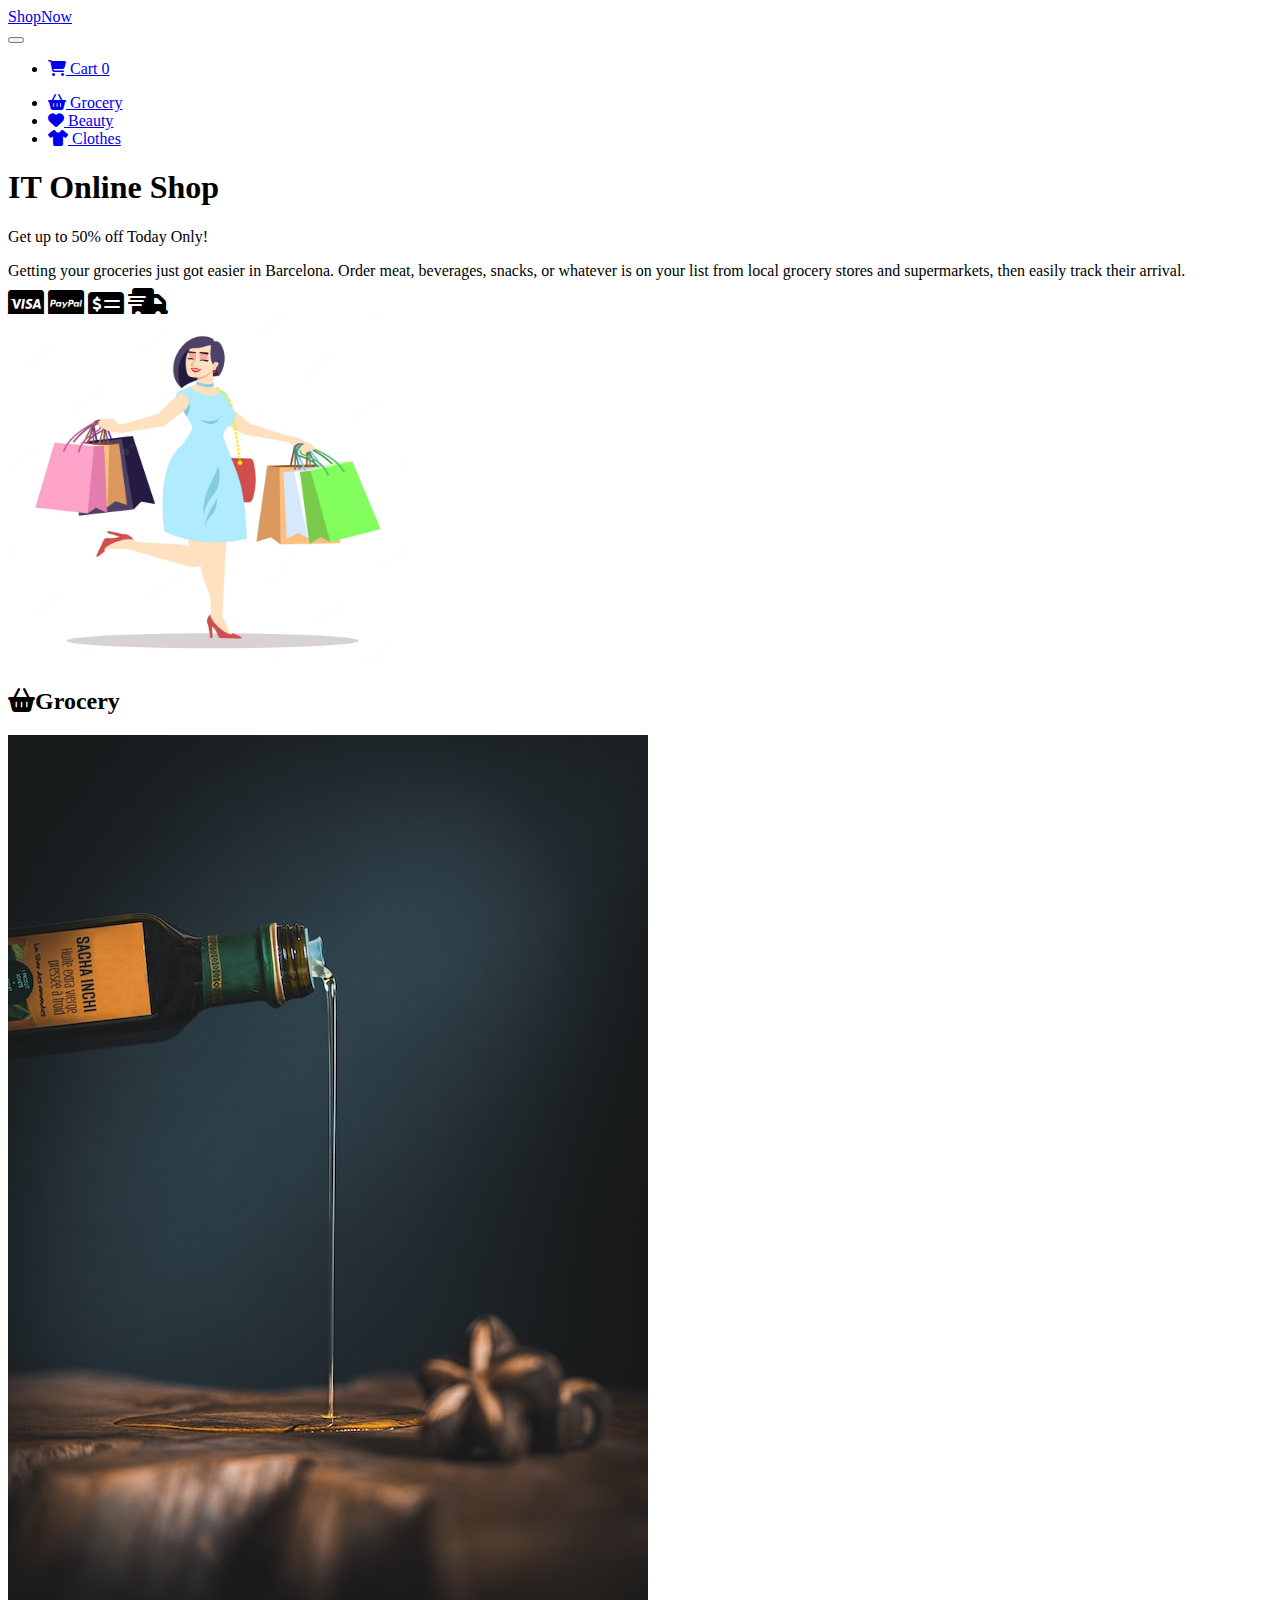
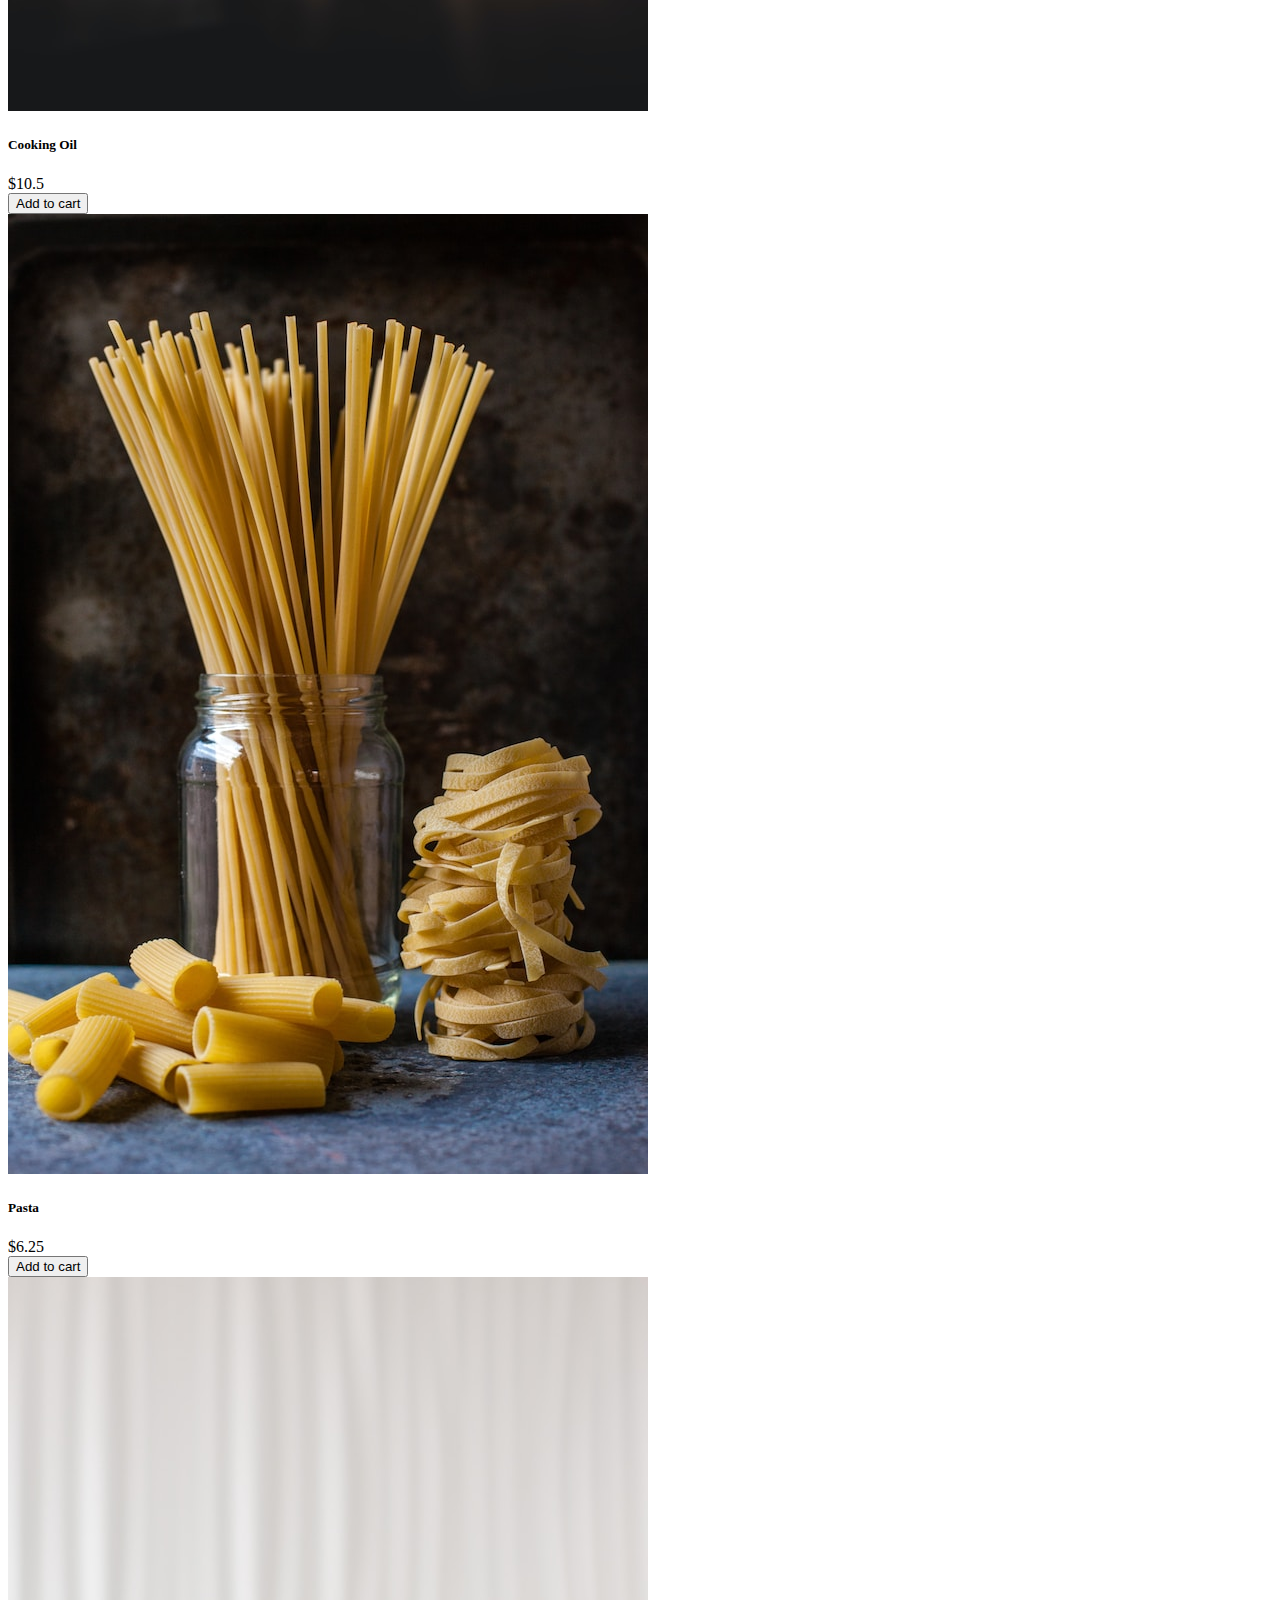
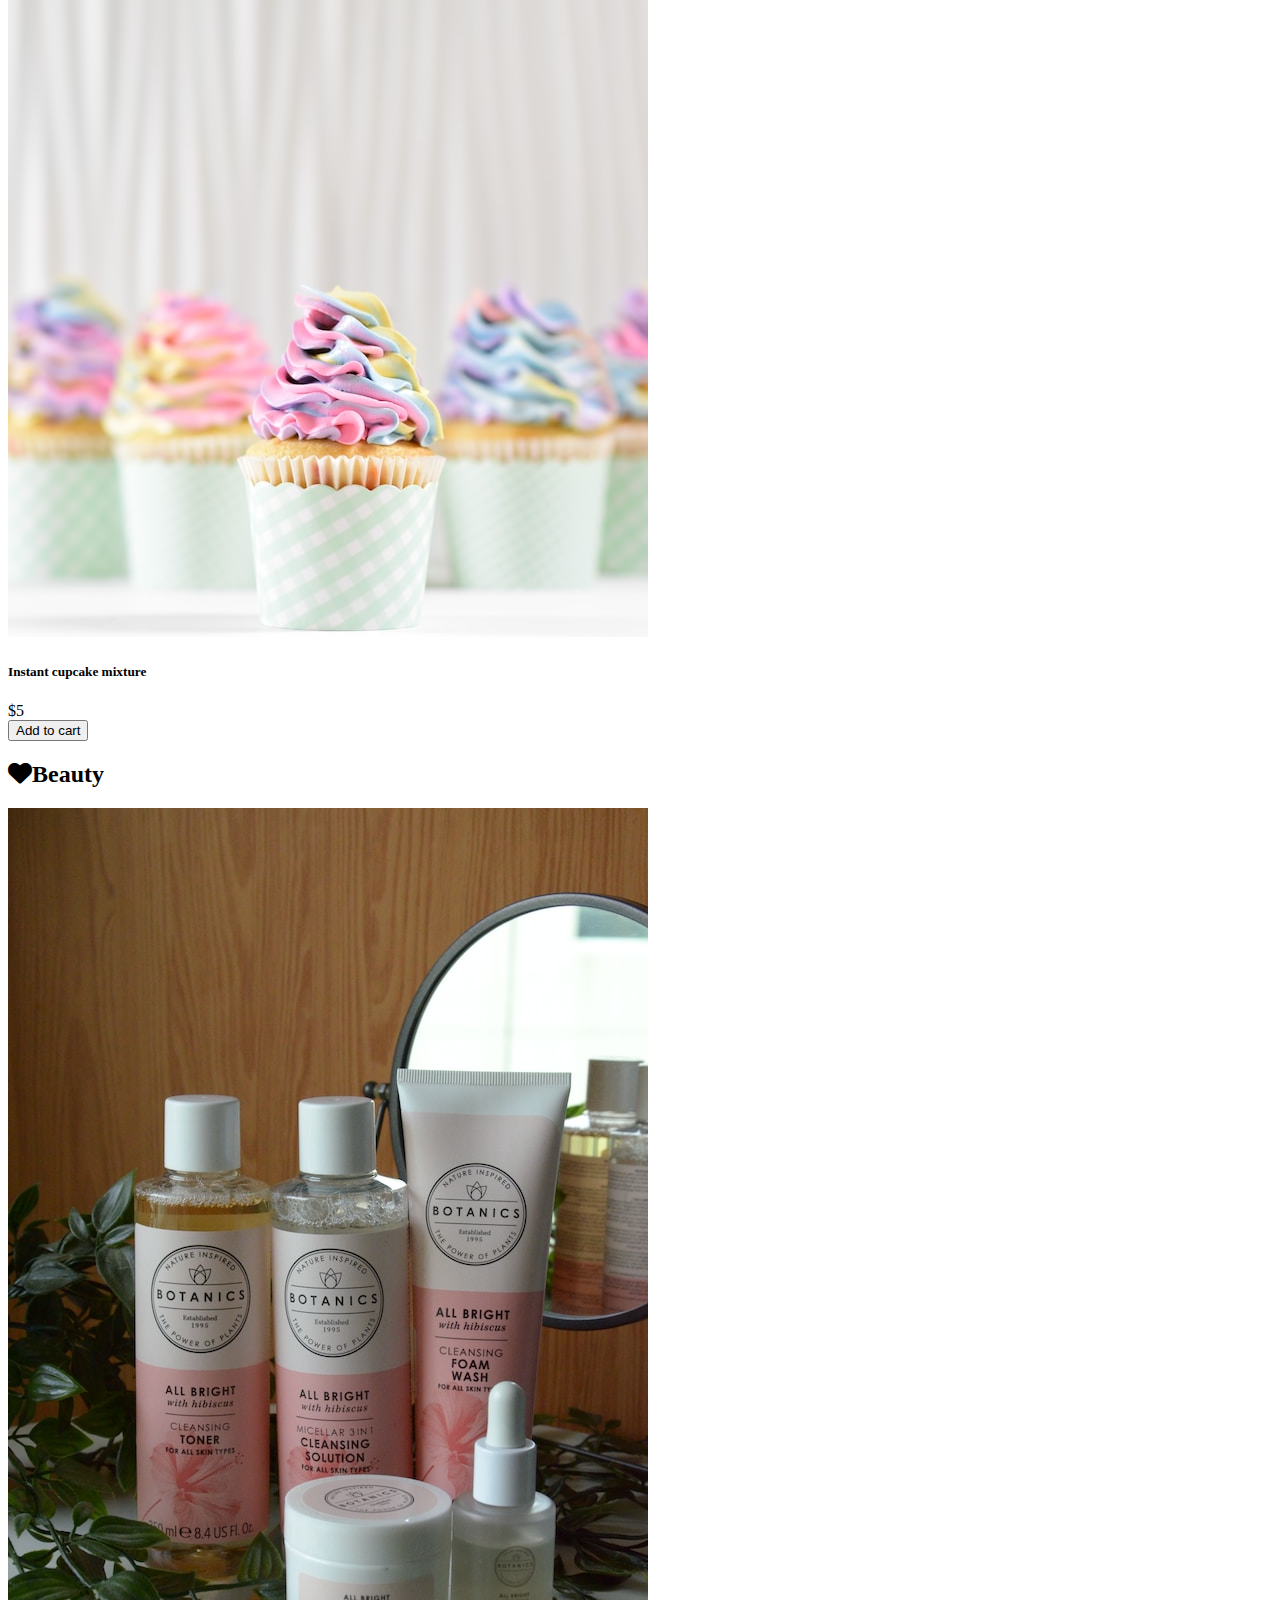
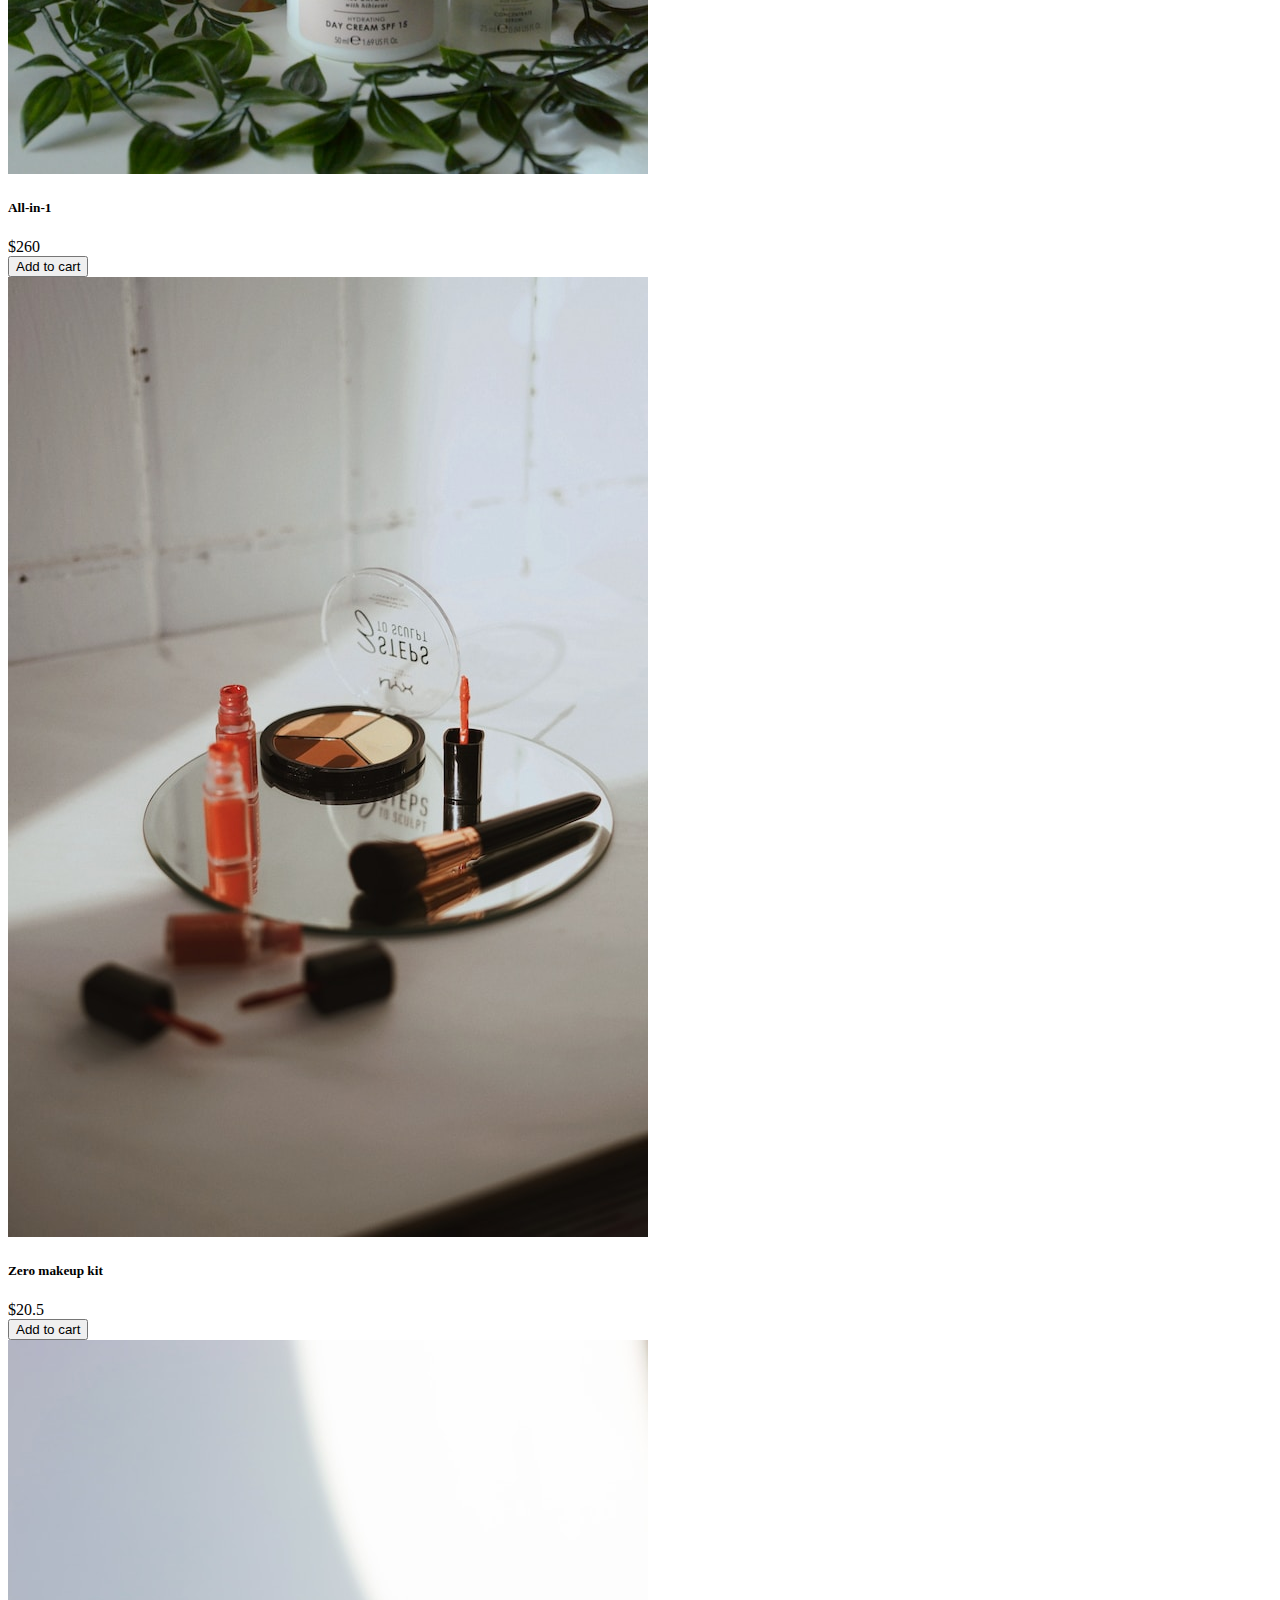
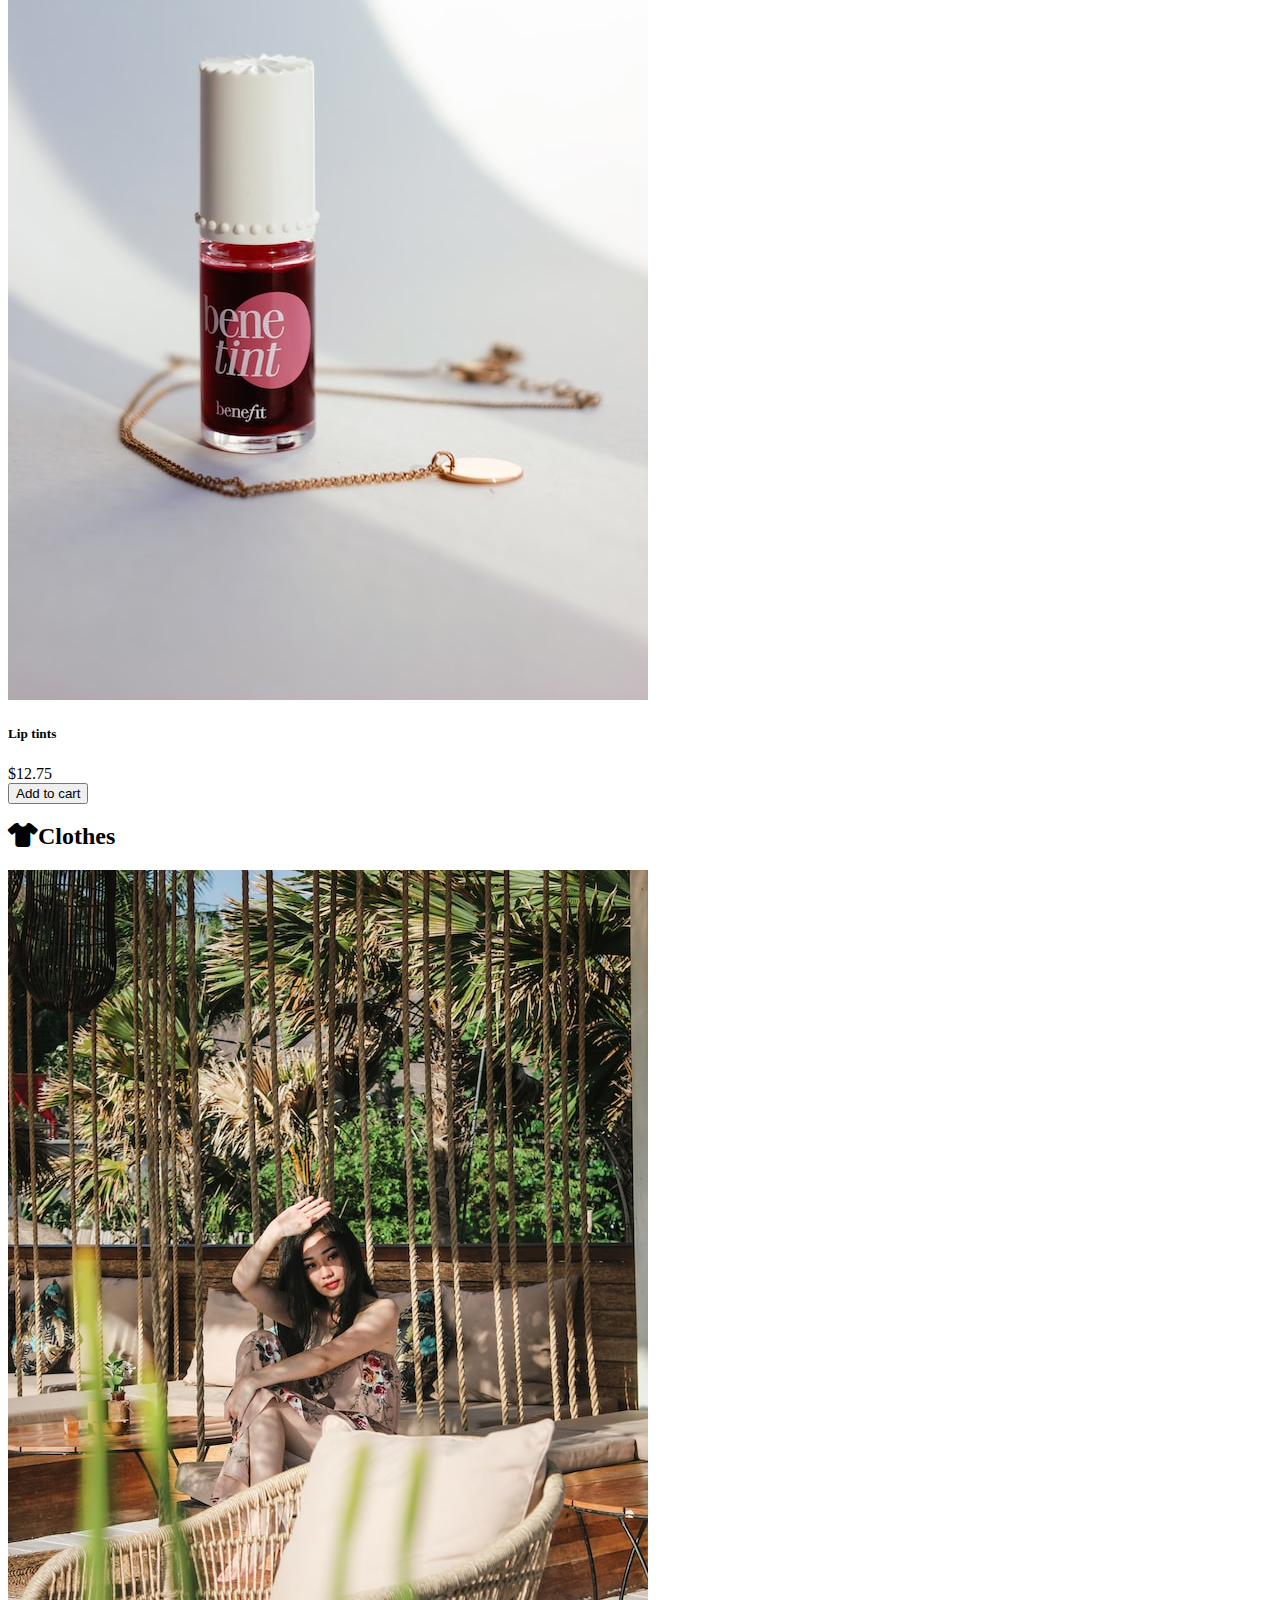
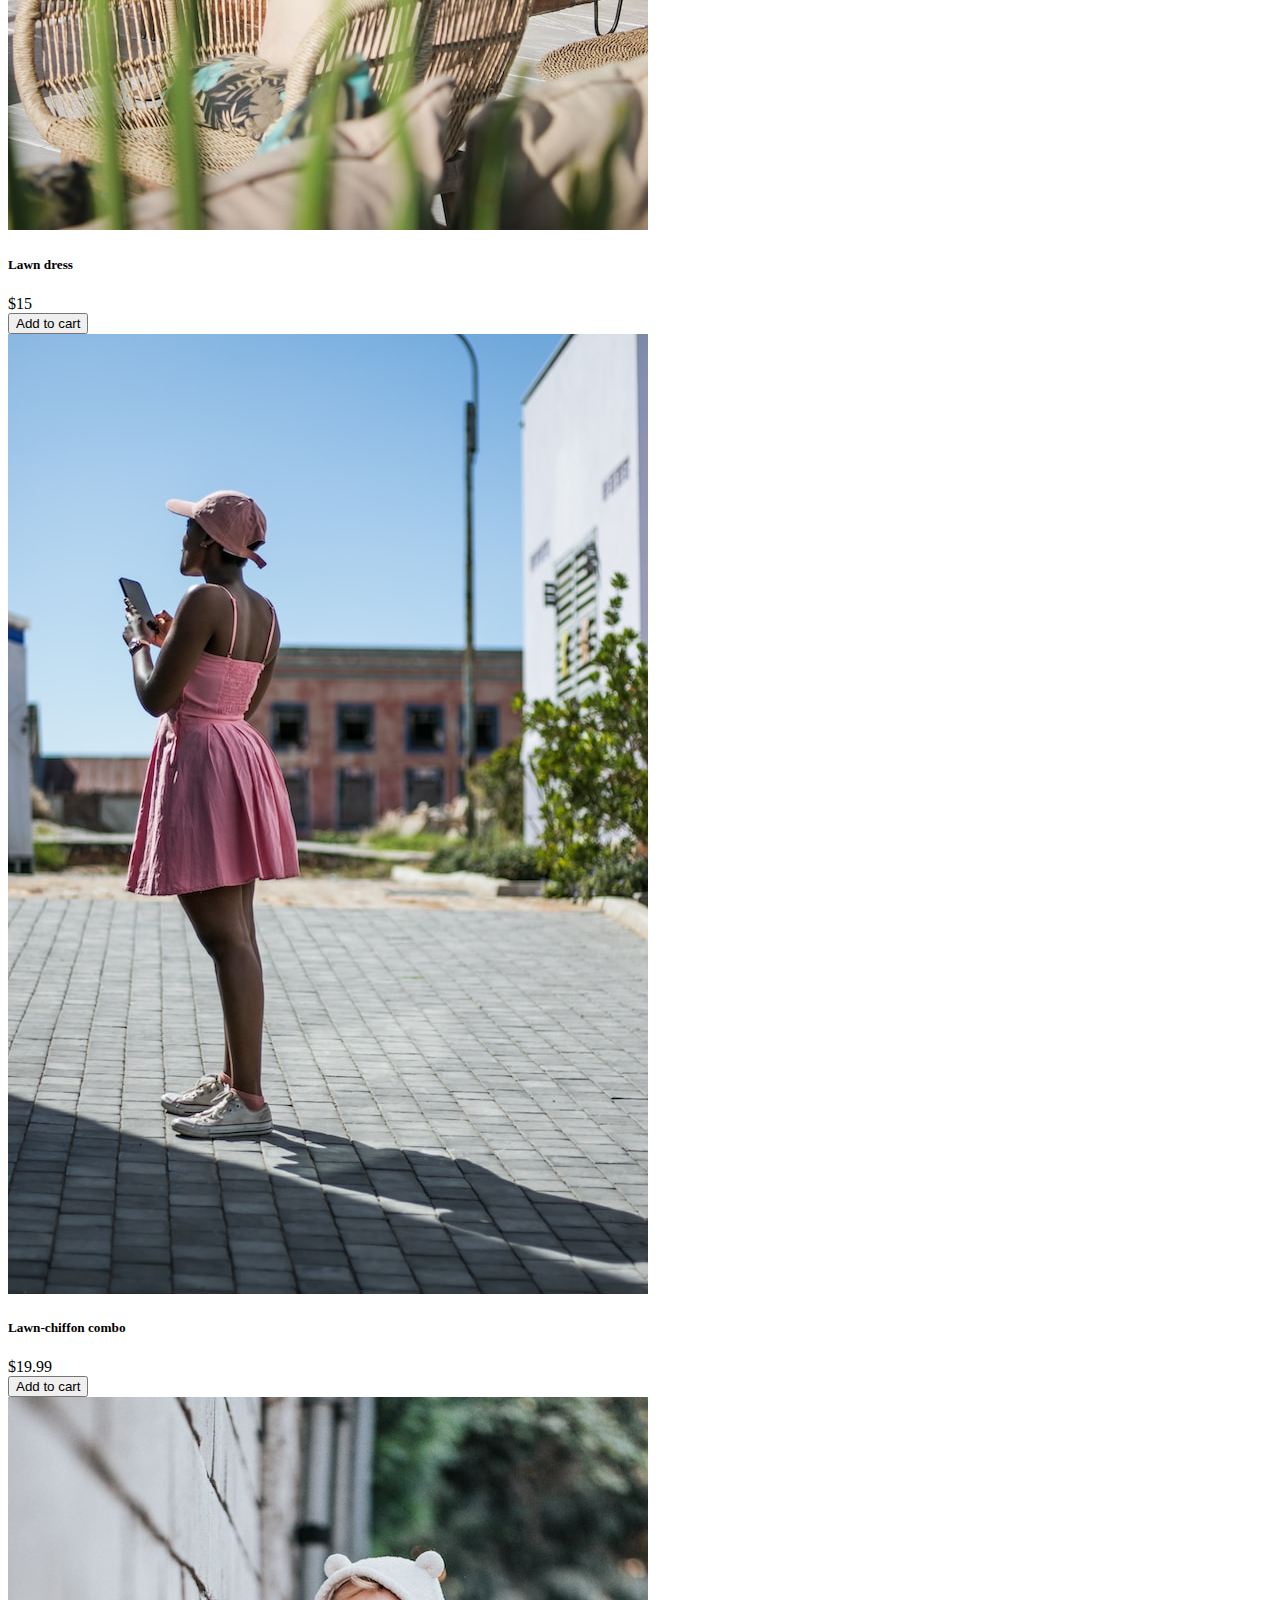
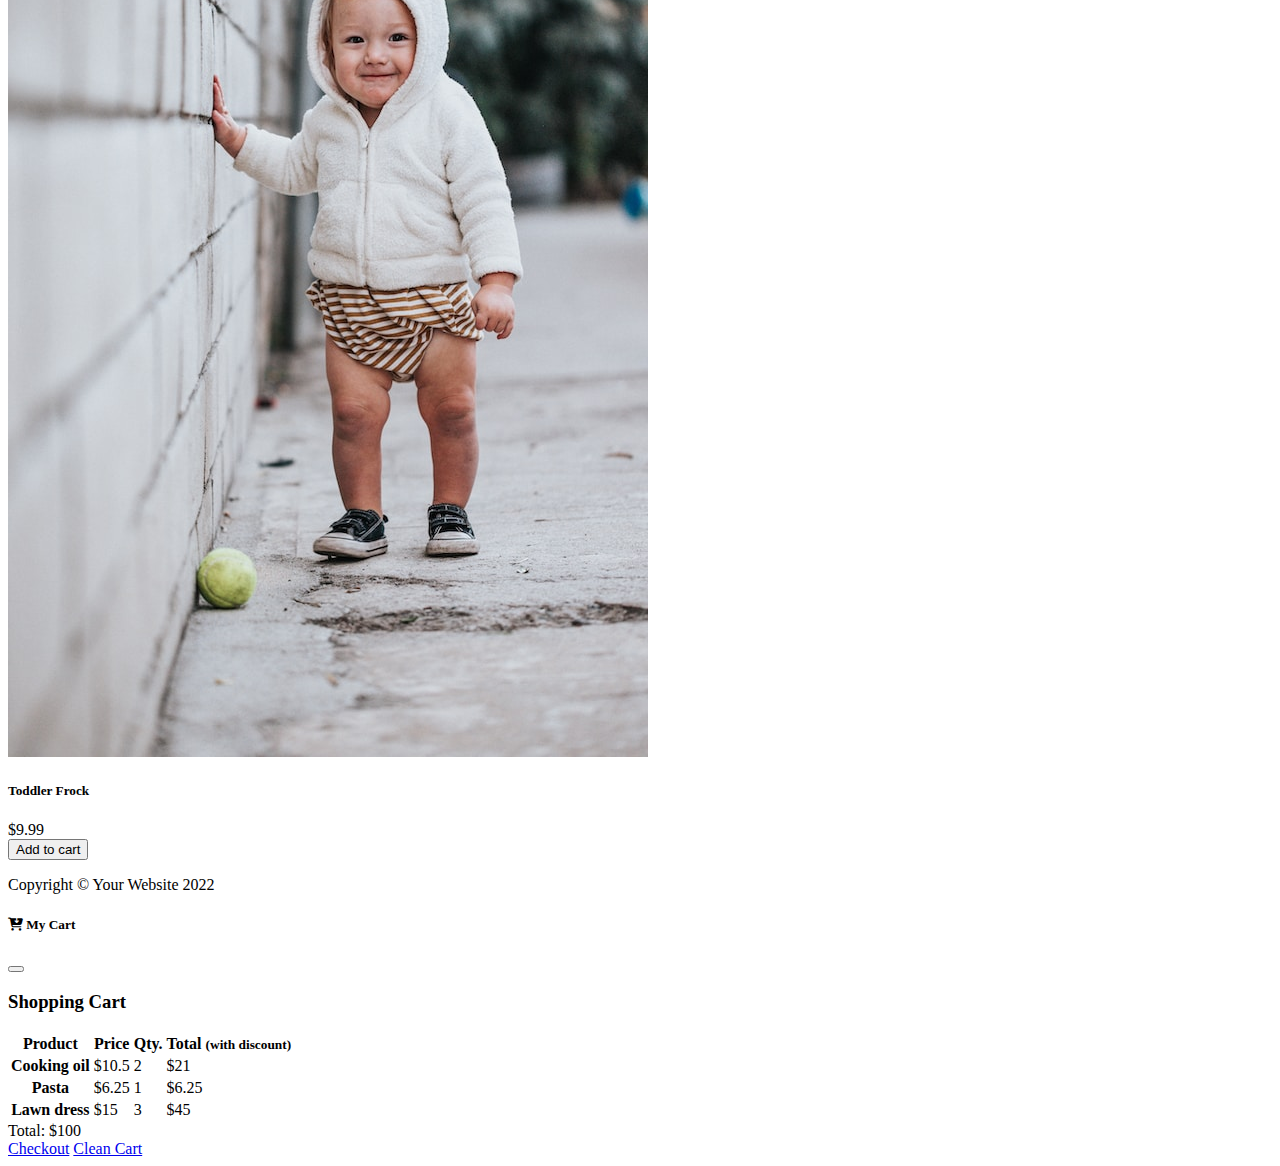
<file: index.html>
<!DOCTYPE html>
<html lang="en">
    <head>
        <meta charset="utf-8" />
        <meta
            name="viewport"
            content="width=device-width, initial-scale=1, shrink-to-fit=no"
        />
        <meta name="description" content="" />
        <meta name="author" content="" />
        <title>ShopNow</title>
        <!-- Favicon-->
        <link rel="icon" type="image/x-icon" href="images/favicon.ico" />
        <link
            href="https://cdn.jsdelivr.net/npm/bootstrap@5.1.3/dist/css/bootstrap.min.css"
            rel="stylesheet"
            integrity="sha384-1BmE4kWBq78iYhFldvKuhfTAU6auU8tT94WrHftjDbrCEXSU1oBoqyl2QvZ6jIW3"
            crossorigin="anonymous"
        />

        <!-- Bootstrap icons-->
        <link
            rel="stylesheet"
            href="https://use.fontawesome.com/releases/v5.8.1/css/all.css"
            integrity="sha384-50oBUHEmvpQ+1lW4y57PTFmhCaXp0ML5d60M1M7uH2+nqUivzIebhndOJK28anvf"
            crossorigin="anonymous"
        />
        <link
            rel="stylesheet"
            href="https://cdnjs.cloudflare.com/ajax/libs/font-awesome/6.3.0/css/all.min.css"
        />

        <!-- Core theme CSS (includes Bootstrap)-->
    </head>
    <body
        data-bs-spy="scroll"
        data-bs-target="#navbar-example2"
        data-bs-offset="50"
    >
        <!-- Navigation-->
        <nav
            class="navbar py-3 py-lg-0 navbar-light bg-light navbar-expand-lg"
            id="navbar-example2"
        >
            <div class="container d-flex">
                <a class="navbar-brand" href="#!">ShopNow</a>
                <div class="d-flex flex-row order-lg-last align-items-center">
                    <button
                        type="button"
                        class="navbar-toggler order-last collapsed"
                        data-bs-toggle="collapse"
                        data-bs-target="#navbar"
                        aria-expanded="false"
                        aria-controls="navbar"
                    >
                        <span class="navbar-toggler-icon"></span>
                    </button>
                    <ul
                        class="navbar-nav me-3 me-lg-0 d-flex flex-row align-items-center"
                    >
                        <li class="dropdown search-dropdown nav-item py-lg-3">
                            <a
                                href="javascript:void(0)"
                                class="btn btn-outline-dark flex-center"
                                type="button"
                                data-bs-toggle="modal"
                                data-bs-target="#cartModal"
                                onclick="open_modal()"
                                data-bs-auto-close="outside"
                            >
                                <i class="fas fa-shopping-cart me-1"></i> Cart
                                <span
                                    class="badge bg-dark text-white ms-1 rounded-pill"
                                    id="count_product"
                                    >0</span
                                >
                            </a>
                        </li>
                    </ul>
                </div>

                <div id="navbar" class="navbar-collapse collapse">
                    <ul class="navbar-nav me-auto mb-4 mb-lg-0 ms-lg-5">
                        <li class="nav-item">
                            <a class="nav-link" href="#grocery"
                                ><i class="fas fa-shopping-basket"></i>
                                Grocery</a
                            >
                        </li>
                        <li class="nav-item">
                            <a class="nav-link" href="#beauty"
                                ><i class="fas fa-heart"></i> Beauty</a
                            >
                        </li>
                        <li class="nav-item">
                            <a class="nav-link" href="#clothes"
                                ><i class="fas fa-tshirt"></i> Clothes</a
                            >
                        </li>
                    </ul>
                </div>
            </div>
        </nav>

        <!-- Header-->
        <header class="py-5">
            <div class="container px-4 my-5 d-flex justify-content-center">
                <div class="text-center text-black">
                    <h1 class="display-4 fw-bolder">IT Online Shop</h1>
                    <p class="lead fw-bolder text-black-50 mb-0">
                        Get up to 50% off Today Only!
                    </p>
                    <p class="lead fw-normal text-black-50 mb-5">
                        Getting your groceries just got easier in Barcelona.
                        Order meat, beverages, snacks, or whatever is on your
                        list from local grocery stores and supermarkets, then
                        easily track their arrival.
                    </p>
                    <div class="d-flex mt-0 justify-content-center">
                        <i class="fa-brands fa-cc-visa fa-2xl px-3"></i>
                        <i class="fa-brands fa-cc-paypal fa-2xl px-3"></i>
                        <i
                            class="fa-solid fa-money-check-dollar fa-2xl px-3"
                        ></i>
                        <i class="fa-solid fa-truck-fast fa-2xl px-3"></i>
                    </div>
                </div>
                <div class="px-4">
                    <img
                        src="images/shop.jpg"
                        style="width: 400px; height: 350px"
                    />
                </div>
            </div>
        </header>
        <!-- Section-->
        <section class="pt-5" id="grocery">
            <h2 class="text-center">
                <i class="fas fa-shopping-basket pe-3"></i>Grocery
            </h2>
            <div class="container px-4 px-lg-5 mt-5">
                <div
                    class="row gx-4 gx-lg-5 row-cols-2 row-cols-md-3 row-cols-xl-4 justify-content-center"
                >
                    <div class="col mb-5">
                        <div class="card h-100">
                            <img
                                class="card-img-top"
                                src="./images/oil.jpeg"
                                alt="..."
                            />
                            <div class="card-body p-4">
                                <div class="text-center">
                                    <h5 class="fw-bolder">Cooking Oil</h5>
                                    $10.5
                                </div>
                            </div>
                            <div
                                class="card-footer p-4 pt-0 border-top-0 bg-transparent"
                            >
                                <div class="text-center">
                                    <button
                                        type="button"
                                        onclick="buy(1)"
                                        class="btn btn-outline-dark"
                                    >
                                        Add to cart
                                    </button>
                                </div>
                            </div>
                        </div>
                    </div>
                    <div class="col mb-5">
                        <div class="card h-100">
                            <img
                                class="card-img-top"
                                src="./images/pasta.jpeg"
                                alt="..."
                            />
                            <div class="card-body p-4">
                                <div class="text-center">
                                    <h5 class="fw-bolder">Pasta</h5>
                                    $6.25
                                </div>
                            </div>
                            <div
                                class="card-footer p-4 pt-0 border-top-0 bg-transparent"
                            >
                                <div class="text-center">
                                    <button
                                        type="button"
                                        onclick="buy(2)"
                                        class="btn btn-outline-dark"
                                    >
                                        Add to cart
                                    </button>
                                </div>
                            </div>
                        </div>
                    </div>
                    <div class="col mb-5">
                        <div class="card h-100">
                            <img
                                class="card-img-top"
                                src="./images/cake.jpeg"
                                alt="..."
                            />
                            <div class="card-body p-4">
                                <div class="text-center">
                                    <h5 class="fw-bolder">
                                        Instant cupcake mixture
                                    </h5>
                                    $5
                                </div>
                            </div>
                            <div
                                class="card-footer p-4 pt-0 border-top-0 bg-transparent"
                            >
                                <div class="text-center">
                                    <button
                                        type="button"
                                        onclick="buy(3)"
                                        class="btn btn-outline-dark"
                                    >
                                        Add to cart
                                    </button>
                                </div>
                            </div>
                        </div>
                    </div>
                </div>
            </div>
        </section>
        <section class="pt-5" id="beauty">
            <h2 class="text-center"><i class="fas fa-heart pe-3"></i>Beauty</h2>
            <div class="container px-4 px-lg-5 mt-5">
                <div
                    class="row gx-4 gx-lg-5 row-cols-2 row-cols-md-3 row-cols-xl-4 justify-content-center"
                >
                    <div class="col mb-5">
                        <div class="card h-100">
                            <img
                                class="card-img-top"
                                src="./images/allinone.jpeg"
                                alt="..."
                            />
                            <div class="card-body p-4">
                                <div class="text-center">
                                    <h5 class="fw-bolder">All-in-1</h5>
                                    $260
                                </div>
                            </div>
                            <div
                                class="card-footer p-4 pt-0 border-top-0 bg-transparent"
                            >
                                <div class="text-center">
                                    <button
                                        type="button"
                                        onclick="buy(4)"
                                        class="btn btn-outline-dark"
                                    >
                                        Add to cart
                                    </button>
                                </div>
                            </div>
                        </div>
                    </div>
                    <div class="col mb-5">
                        <div class="card h-100">
                            <img
                                class="card-img-top"
                                src="./images/kit.jpeg"
                                alt="..."
                            />
                            <div class="card-body p-4">
                                <div class="text-center">
                                    <h5 class="fw-bolder">Zero makeup kit</h5>
                                    $20.5
                                </div>
                            </div>
                            <div
                                class="card-footer p-4 pt-0 border-top-0 bg-transparent"
                            >
                                <div class="text-center">
                                    <button
                                        type="button"
                                        onclick="buy(5)"
                                        class="btn btn-outline-dark"
                                    >
                                        Add to cart
                                    </button>
                                </div>
                            </div>
                        </div>
                    </div>
                    <div class="col mb-5">
                        <div class="card h-100">
                            <img
                                class="card-img-top"
                                src="./images/liptint.jpeg"
                                alt="..."
                            />
                            <div class="card-body p-4">
                                <div class="text-center">
                                    <h5 class="fw-bolder">Lip tints</h5>
                                    $12.75
                                </div>
                            </div>
                            <div
                                class="card-footer p-4 pt-0 border-top-0 bg-transparent"
                            >
                                <div class="text-center">
                                    <button
                                        type="button"
                                        onclick="buy(6)"
                                        class="btn btn-outline-dark"
                                    >
                                        Add to cart
                                    </button>
                                </div>
                            </div>
                        </div>
                    </div>
                </div>
            </div>
        </section>
        <section class="pt-5" id="clothes">
            <h2 class="text-center">
                <i class="fas fa-tshirt pe-3"></i>Clothes
            </h2>
            <div class="container px-4 px-lg-5 mt-5">
                <div
                    class="row gx-4 gx-lg-5 row-cols-2 row-cols-md-3 row-cols-xl-4 justify-content-center"
                >
                    <div class="col mb-5">
                        <div class="card h-100">
                            <img
                                class="card-img-top"
                                src="./images/lawn.jpeg"
                                alt="..."
                            />
                            <div class="card-body p-4">
                                <div class="text-center">
                                    <h5 class="fw-bolder">Lawn dress</h5>
                                    $15
                                </div>
                            </div>
                            <div
                                class="card-footer p-4 pt-0 border-top-0 bg-transparent"
                            >
                                <div class="text-center">
                                    <button
                                        type="button"
                                        onclick="buy(7)"
                                        class="btn btn-outline-dark"
                                    >
                                        Add to cart
                                    </button>
                                </div>
                            </div>
                        </div>
                    </div>
                    <div class="col mb-5">
                        <div class="card h-100">
                            <img
                                class="card-img-top"
                                src="./images/lawncombo.jpeg"
                                alt="..."
                            />
                            <div class="card-body p-4">
                                <div class="text-center">
                                    <h5 class="fw-bolder">
                                        Lawn-chiffon combo
                                    </h5>
                                    $19.99
                                </div>
                            </div>
                            <div
                                class="card-footer p-4 pt-0 border-top-0 bg-transparent"
                            >
                                <div class="text-center">
                                    <button
                                        type="button"
                                        onclick="buy(8)"
                                        class="btn btn-outline-dark"
                                    >
                                        Add to cart
                                    </button>
                                </div>
                            </div>
                        </div>
                    </div>
                    <div class="col mb-5">
                        <div class="card h-100">
                            <img
                                class="card-img-top"
                                src="./images/fork.jpeg"
                                alt="..."
                            />
                            <div class="card-body p-4">
                                <div class="text-center">
                                    <h5 class="fw-bolder">Toddler Frock</h5>
                                    $9.99
                                </div>
                            </div>
                            <div
                                class="card-footer p-4 pt-0 border-top-0 bg-transparent"
                            >
                                <div class="text-center">
                                    <button
                                        type="button"
                                        onclick="buy(9)"
                                        class="btn btn-outline-dark"
                                    >
                                        Add to cart
                                    </button>
                                </div>
                            </div>
                        </div>
                    </div>
                </div>
            </div>
        </section>

        <!-- Footer-->
        <footer class="py-3 bg-dark">
            <div class="container">
                <p class="m-0 text-center text-white">
                    Copyright &copy; Your Website 2022
                </p>
            </div>
        </footer>

        <div
            class="modal fade"
            id="cartModal"
            tabindex="-1"
            aria-labelledby="exampleModalLabel"
            aria-hidden="true"
        >
            <div class="modal-dialog">
                <div class="modal-content">
                    <div class="modal-header">
                        <h5 class="modal-title" id="exampleModalLabel">
                            <i class="fas fa-cart-arrow-down"></i> My Cart
                        </h5>
                        <button
                            type="button"
                            class="btn-close"
                            data-bs-dismiss="modal"
                            aria-label="Close"
                        ></button>
                    </div>
                    <div class="modal-body">
                        <h3 class="text-center bill px-5">Shopping Cart</h3>
                        <table class="table">
                            <thead>
                                <tr>
                                    <th scope="col">Product</th>
                                    <th scope="col">Price</th>
                                    <th scope="col">Qty.</th>
                                    <th scope="col">
                                        Total <small>(with discount)</small>
                                    </th>
                                </tr>
                            </thead>
                            <tbody id="cart_list">
                                <tr>
                                    <th scope="row">Cooking oil</th>
                                    <td>$10.5</td>
                                    <td>2</td>
                                    <td>$21</td>
                                </tr>
                                <tr>
                                    <th scope="row">Pasta</th>
                                    <td>$6.25</td>
                                    <td>1</td>
                                    <td>$6.25</td>
                                </tr>
                                <tr>
                                    <th scope="row">Lawn dress</th>
                                    <td>$15</td>
                                    <td>3</td>
                                    <td>$45</td>
                                </tr>
                            </tbody>
                        </table>
                        <div class="text-center fs-3">
                            Total: $<span id="total_price">100</span>
                        </div>
                        <div class="text-center">
                            <a
                                href="checkout.html"
                                id="checkOut_btn"
                                class="btn btn-primary m-3"
                                >Checkout</a
                            >
                            <a
                                href="javascript:void(0)"
                                onclick="cleanCart()"
                                id="cleanCart_btn"
                                class="btn btn-primary m-3"
                                >Clean Cart</a
                            >
                        </div>
                    </div>
                </div>
            </div>
        </div>

        <!-- Bootstrap core JS-->
        <script
            src="https://cdn.jsdelivr.net/npm/bootstrap@5.1.3/dist/js/bootstrap.bundle.min.js"
            integrity="sha384-ka7Sk0Gln4gmtz2MlQnikT1wXgYsOg+OMhuP+IlRH9sENBO0LRn5q+8nbTov4+1p"
            crossorigin="anonymous"
        ></script>

        <!-- Core theme JS-->
        <script src="js/data.js"></script>
        <script src="js/shop.js"></script>
        <script src="js/checkout.js"></script>
    </body>
</html>
</file>
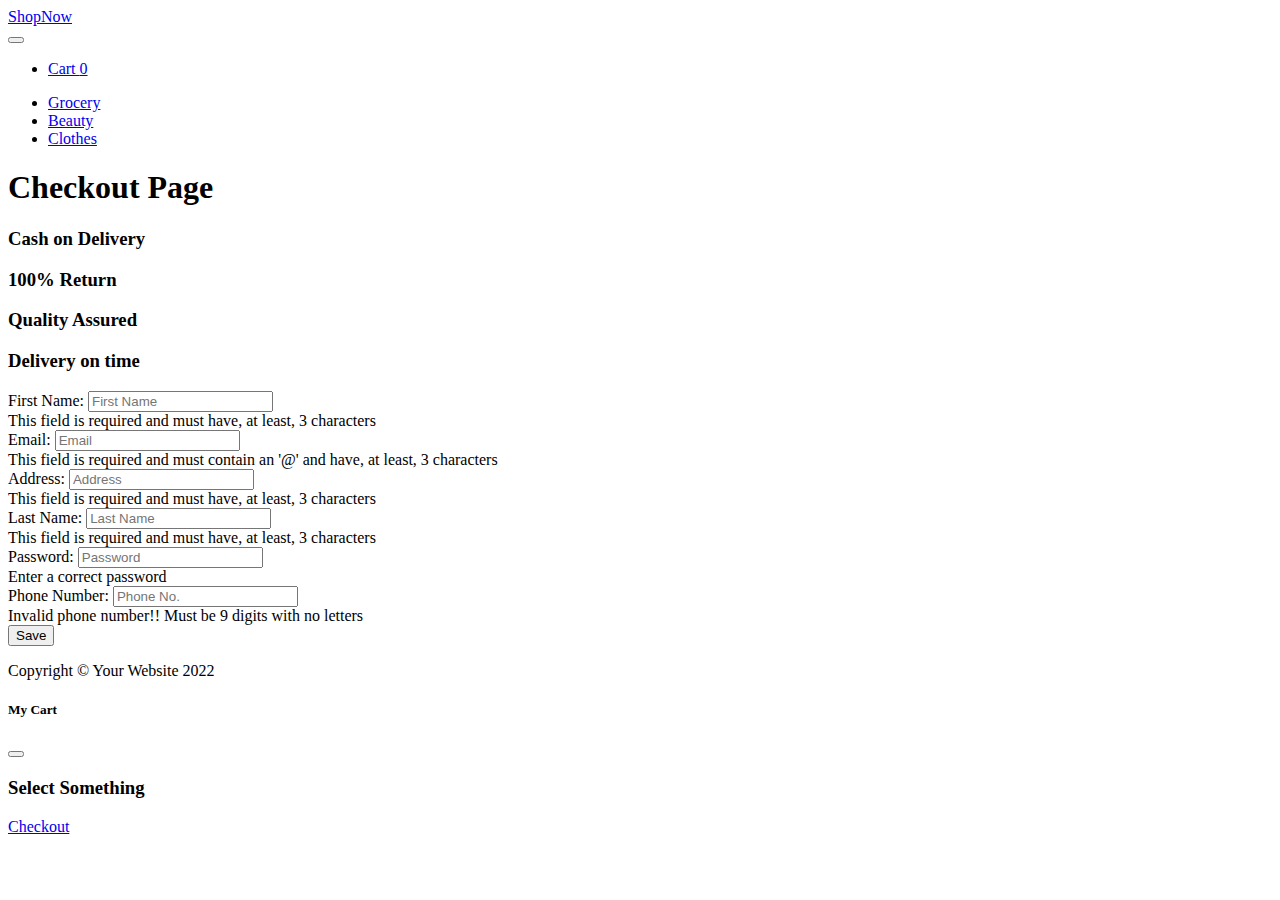
<file: checkout.html>
<!DOCTYPE html>
<html lang="en">
    <head>
        <meta charset="utf-8" />
        <meta
            name="viewport"
            content="width=device-width, initial-scale=1, shrink-to-fit=no"
        />
        <meta name="description" content="" />
        <meta name="author" content="" />
        <title>Checkout</title>
        <!-- Favicon-->
        <link rel="icon" type="image/x-icon" href="images/favicon.ico" />
        <link
            href="https://cdn.jsdelivr.net/npm/bootstrap@5.0.2/dist/css/bootstrap.min.css"
            rel="stylesheet"
            integrity="sha384-EVSTQN3/azprG1Anm3QDgpJLIm9Nao0Yz1ztcQTwFspd3yD65VohhpuuCOmLASjC"
            crossorigin="anonymous"
        />

        <!-- Bootstrap icons-->
        <link
            rel="stylesheet"
            href="https://use.fontawesome.com/releases/v5.8.1/css/all.css"
            integrity="sha384-50oBUHEmvpQ+1lW4y57PTFmhCaXp0ML5d60M1M7uH2+nqUivzIebhndOJK28anvf"
            crossorigin="anonymous"
        />
        <!-- Core theme CSS (includes Bootstrap)-->
    </head>

    <body>
        <!-- Navigation-->
        <nav
            class="navbar py-3 py-lg-0 navbar-light bg-light navbar-expand-lg"
            id="navbar-example2"
        >
            <div class="container d-flex">
                <a class="navbar-brand" href="#!">ShopNow</a>
                <div class="d-flex flex-row order-lg-last align-items-center">
                    <button
                        type="button"
                        class="navbar-toggler order-last collapsed"
                        data-bs-toggle="collapse"
                        data-bs-target="#navbar"
                        aria-expanded="false"
                        aria-controls="navbar"
                    >
                        <span class="navbar-toggler-icon"></span>
                    </button>
                    <ul
                        class="navbar-nav me-3 me-lg-0 d-flex flex-row align-items-center"
                    >
                        <li class="dropdown search-dropdown nav-item py-lg-3">
                            <a
                                href="javascript:void(0)"
                                class="btn btn-outline-dark flex-center"
                                type="button"
                                data-bs-toggle="modal"
                                data-bs-target="#cartModal"
                                onclick="open_modal()"
                                data-bs-auto-close="outside"
                            >
                                <i class="fas fa-shopping-cart me-1"></i> Cart
                                <span
                                    class="badge bg-dark text-white ms-1 rounded-pill"
                                    id="count_product"
                                    >0</span
                                >
                            </a>
                        </li>
                    </ul>
                </div>

                <div id="navbar" class="navbar-collapse collapse">
                    <ul class="navbar-nav me-auto mb-4 mb-lg-0 ms-lg-5">
                        <li class="nav-item">
                            <a class="nav-link" href="#grocery"
                                ><i class="fas fa-shopping-basket"></i>
                                Grocery</a
                            >
                        </li>
                        <li class="nav-item">
                            <a class="nav-link" href="#beauty"
                                ><i class="fas fa-heart"></i> Beauty</a
                            >
                        </li>
                        <li class="nav-item">
                            <a class="nav-link" href="#clothes"
                                ><i class="fas fa-tshirt"></i> Clothes</a
                            >
                        </li>
                    </ul>
                </div>
            </div>
        </nav>
        <div class="container">
            <h1 class="text-center head m-4">Checkout Page</h1>

            <div class="row mr-0">
                <div class="col-sm-6">
                    <h3 class="my-3 bord shadow text-center">
                        <i class="fas fa-dollar-sign p-2"></i>Cash on Delivery
                    </h3>
                </div>
                <div class="col-sm-6">
                    <h3 class="my-3 bord shadow text-center">
                        <i class="fas fa-arrows-alt-h p-2"></i>100% Return
                    </h3>
                </div>
            </div>

            <div class="row mr-0">
                <div class="col-sm-6">
                    <h3 class="my-3 bord shadow text-center">
                        <i class="far fa-thumbs-up p-2"></i>Quality Assured
                    </h3>
                </div>
                <div class="col-sm-6">
                    <h3 class="my-3 bord shadow text-center">
                        <i class="fas fa-stopwatch p-2"></i>Delivery on time
                    </h3>
                </div>
            </div>
            <form class="form" id="form">
                <div class="row bord p-5 shadow m-5">
                    <div class="col-sm-6">
                        <div class="mt-3">
                            <label for="fName" class="form-label"
                                >First Name:</label
                            >
                            <input
                                id="fName"
                                class="form-control ml-3"
                                type="text"
                                placeholder="First Name"
                            />
                            <div id="errorName" class="invalid-feedback">
                                This field is required and must have, at least,
                                3 characters
                            </div>
                        </div>
                        <div class="mt-3">
                            <label for="fEmail" class="form-label"
                                >Email:</label
                            >
                            <input
                                id="fEmail"
                                class="form-control ml-3"
                                type="email"
                                placeholder="Email"
                                minlength="3"
                            />
                            <div id="errorEmail" class="invalid-feedback">
                                This field is required and must contain an '@'
                                and have, at least, 3 characters
                            </div>
                        </div>
                        <div class="mt-3">
                            <label for="fAddress" class="form-label"
                                >Address:</label
                            >
                            <input
                                id="fAddress"
                                class="form-control"
                                type="text"
                                placeholder="Address"
                                minlength="3"
                            />
                            <div id="errorAddress" class="invalid-feedback">
                                This field is required and must have, at least,
                                3 characters
                            </div>
                        </div>
                    </div>
                    <div class="col-sm-6">
                        <div class="mt-3">
                            <label for="fLastN" class="form-label"
                                >Last Name:</label
                            >
                            <input
                                id="fLastN"
                                class="form-control"
                                type="text"
                                placeholder="Last Name"
                                minlength="3"
                            />
                            <div id="errorLastN" class="invalid-feedback">
                                This field is required and must have, at least,
                                3 characters
                            </div>
                        </div>
                        <div class="mt-3">
                            <label for="fPassword" class="form-label"
                                >Password:</label
                            >
                            <input
                                id="fPassword"
                                class="form-control"
                                title="(4-8 characters)"
                                type="password"
                                minlength="4"
                                maxlength="8"
                                placeholder="Password"
                            />
                            <div id="errorPassword" class="invalid-feedback">
                                Enter a correct password
                            </div>
                        </div>
                        <div class="mt-3">
                            <label for="fPhone" class="form-label"
                                >Phone Number:</label
                            >
                            <input
                                id="fPhone"
                                class="form-control"
                                type="number"
                                placeholder="Phone No."
                            />
                            <div id="errorPhone" class="invalid-feedback">
                                Invalid phone number!! Must be 9 digits with no
                                letters
                            </div>
                        </div>
                    </div>
                    <div class="col-12 mt-4 final">
                        <button
                            type="submit"
                            id="btn"
                            class="p-2 px-4 btn btn-primary shadow-lg"
                            onclick="validate()"
                        >
                            <i class="fas fa-cart-arrow-down p-2"></i>Save
                        </button>
                    </div>
                </div>
            </form>
        </div>

        <!-- Footer-->
        <footer class="py-3 bg-dark">
            <div class="container">
                <p class="m-0 text-center text-white">
                    Copyright &copy; Your Website 2022
                </p>
            </div>
        </footer>

        <div
            class="modal fade"
            id="cartModal"
            tabindex="-1"
            aria-labelledby="exampleModalLabel"
            aria-hidden="true"
        >
            <div class="modal-dialog">
                <div class="modal-content">
                    <div class="modal-header">
                        <h5 class="modal-title" id="exampleModalLabel">
                            <i class="fas fa-cart-arrow-down"></i> My Cart
                        </h5>
                        <button
                            type="button"
                            class="btn-close"
                            data-bs-dismiss="modal"
                            aria-label="Close"
                        ></button>
                    </div>
                    <div class="modal-body">
                        <div>
                            <ul class="list"></ul>
                            <div>
                                <h3 class="text-center bill px-5">
                                    Select Something
                                </h3>
                            </div>
                            <div class="text-center">
                                <a
                                    href="checkout.html"
                                    class="btn btn-primary m-3"
                                    >Checkout</a
                                >
                            </div>
                        </div>
                    </div>
                </div>
            </div>
        </div>

        <!-- Bootstrap core JS-->
        <script
            src="https://cdn.jsdelivr.net/npm/bootstrap@5.0.2/dist/js/bootstrap.bundle.min.js"
            integrity="sha384-MrcW6ZMFYlzcLA8Nl+NtUVF0sA7MsXsP1UyJoMp4YLEuNSfAP+JcXn/tWtIaxVXM"
            crossorigin="anonymous"
        ></script>

        <!-- Core theme JS-->
        <script src="js/data.js"></script>
        <script src="js/shop.js"></script>
        <script src="js/checkout.js"></script>
    </body>
</html>
</file>
